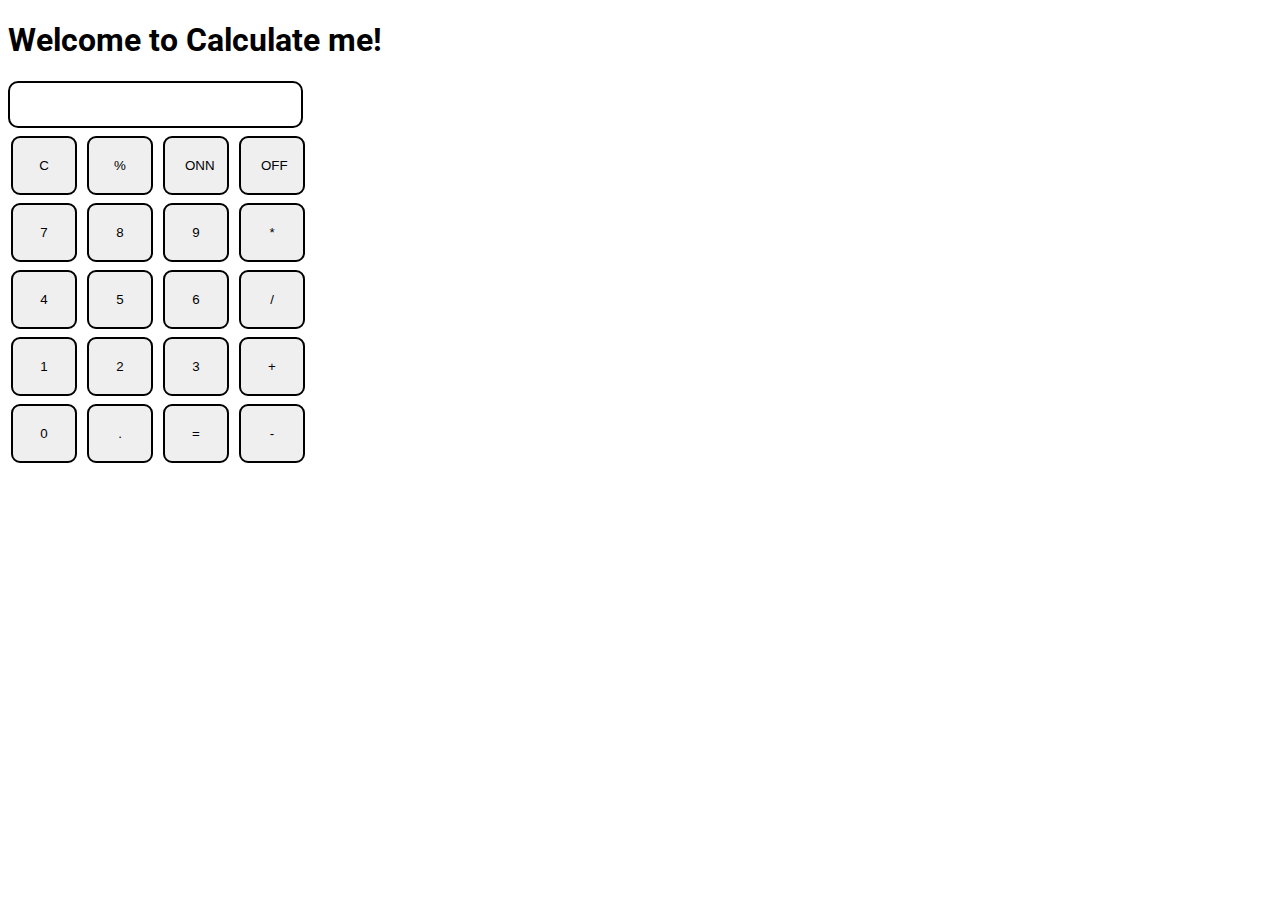
<file: Projects/calculator/index.html>
<!DOCTYPE html>
<html>

<head>
  <meta charset="utf-8">
  <meta name="viewport" content="width=device-width">
  <title>Calculate me! - A calculator made my me</title>
  <link href="style.css" rel="stylesheet" type="text/css" />

</head>

<body>
  <h1 class="text-center">Welcome to Calculate me!</h1>
  <div class="container flex flex-col items-center mx-auto m-w-20">
    <div class="row">
      <input class="input" type="text" />
    </div>
    <div class="row">
      <button class="button">C</button>
      <button class="button">%</button>
      <button class="button">ONN</button>
      <button class="button">OFF</button>
    </div>
    <div class="row">
      <button class="button">7</button>
      <button class="button">8</button>
      <button class="button">9</button>
      <button class="button">*</button>
    </div>
    <div class="row">
      <button class="button">4</button>
      <button class="button">5</button>
      <button class="button">6</button>
      <button class="button">/</button>
    </div>
    <div class="row">
      <button class="button">1</button>
      <button class="button">2</button>
      <button class="button">3</button>
      <button class="button">+</button>
    </div>
    <div class="row">
      <button class="button">0</button>
      <button class="button">.</button>
      <button class="button">=</button>
      <button class="button">-</button>
    </div>
  </div>
  <script src="script.js"></script>
</body>

</html>
</file>
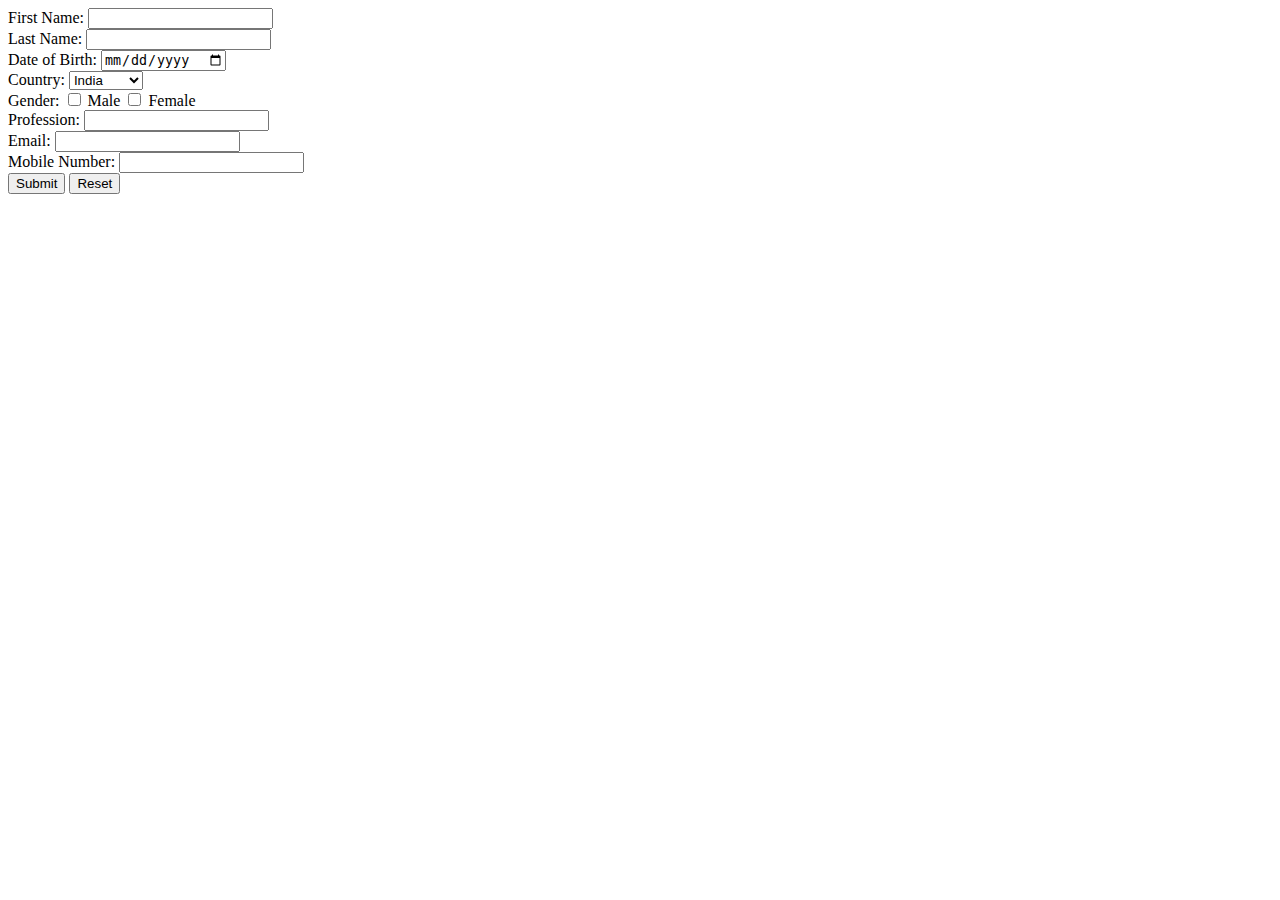
<file: Projects/registration.html>
<!DOCTYPE html>
<html>
<head>
    <title>Survey Form</title>
    <style>
        /* Style the popup */
        .popup {
            display: none;
            position: fixed;
            top: 0;
            left: 0;
            width: 100%;
            height: 100%;
            background-color: rgba(0, 0, 0, 0.7);
            z-index: 1;
        }

        /* Style the popup content */
        .popup-content {
            background-color: #fff;
            border: 1px solid #ccc;
            width: 300px;
            margin: 100px auto;
            padding: 20px;
        }
    </style>
</head>
<body>
    <form id="surveyForm">
        <label for="firstName">First Name:</label>
        <input type="text" id="firstName" name="firstName" required><br>

        <label for="lastName">Last Name:</label>
        <input type="text" id="lastName" name="lastName" required><br>

        <label for="dob">Date of Birth:</label>
        <input type="date" id="dob" name="dob" required><br>

        <label for="country">Country:</label>
        <select id="country" name="country" required>
            <option value="India">India</option>
            <option value="USA">USA</option>
            <option value="Russia">Russia</option>
            <option value="Australia">Australia</option>
            <!-- Add more countries here -->
        </select><br>

        <label>Gender:</label>
        <input type="checkbox" id="male" name="gender" value="Male">
        <label for="male">Male</label>
        <input type="checkbox" id="female" name="gender" value="Female">
        <label for="female">Female</label>
        <br>

        <label for="profession">Profession:</label>
        <input type="text" id="profession" name="profession" required><br>

        <label for="email">Email:</label>
        <input type="email" id="email" name="email" required><br>

        <label for="mobile">Mobile Number:</label>
        <input type="tel" id="mobile" name="mobile" required><br>

        <button type="submit" id="submit">Submit</button>
        <button type="button" id="reset">Reset</button>
    </form>

    <div id="popup" class="popup">
        <div class="popup-content">
            <h2>Survey Form Submission</h2>
            <p>First Name: <span id="popupFirstName"></span></p>
            <p>Last Name: <span id="popupLastName"></span></p>
            <p>Date of Birth: <span id="popupDob"></span></p>
            <p>Country: <span id="popupCountry"></span></p>
            <p>Gender: <span id="popupGender"></span></p>
            <p>Profession: <span id="popupProfession"></span></p>
            <p>Email: <span id="popupEmail"></span></p>
            <p>Mobile Number: <span id="popupMobile"></span></p>
            <button id="closePopup">Close</button>
        </div>
    </div>

    <script>
        const form = document.getElementById("surveyForm");
        const popup = document.getElementById("popup");
        const closePopup = document.getElementById("closePopup");

        form.addEventListener("submit", function (e) {
            e.preventDefault();
            // Get form values
            const firstName = document.getElementById("firstName").value;
            const lastName = document.getElementById("lastName").value;
            const dob = document.getElementById("dob").value;
            const country = document.getElementById("country").value;
            const gender = Array.from(document.querySelectorAll('input[name="gender"]:checked')).map(e => e.value);
            const profession = document.getElementById("profession").value;
            const email = document.getElementById("email").value;
            const mobile = document.getElementById("mobile").value;

            // Display values in the popup
            document.getElementById("popupFirstName").textContent = firstName;
            document.getElementById("popupLastName").textContent = lastName;
            document.getElementById("popupDob").textContent = dob;
            document.getElementById("popupCountry").textContent = country;
            document.getElementById("popupGender").textContent = gender.join(", ");
            document.getElementById("popupProfession").textContent = profession;
            document.getElementById("popupEmail").textContent = email;
            document.getElementById("popupMobile").textContent = mobile;

            // Show the popup
            popup.style.display = "block";
        });

        closePopup.addEventListener("click", function () {
            // Close the popup and reset the form
            popup.style.display = "none";
            form.reset();
        });

        document.getElementById("reset").addEventListener("click", function () {
            // Reset the form
            form.reset();
        });
    </script>
</body>
</html>
</file>
<file: Projects/calculator/style.css>
@import url('https://fonts.googleapis.com/css2?family=Roboto:wght@300&family=Ubuntu:wght@300&display=swap');
html, body {
  height: 100%;
  width: 100%;
  font-family: 'Roboto', sans-serif; 
}

.button{
  width: 66px;
  padding: 20px;
  margin: 0 3px;
  border: 2px solid black;
  border-radius: 9px;
  cursor: pointer;
}

.row{
  margin: 8px 0;
}
.row input{
  width: 291px;
  font-size: 20px;
    margin: 0;
    padding: 10px 0px;
    border: 2px solid black;
    border-radius: 10px;
}
</file>
